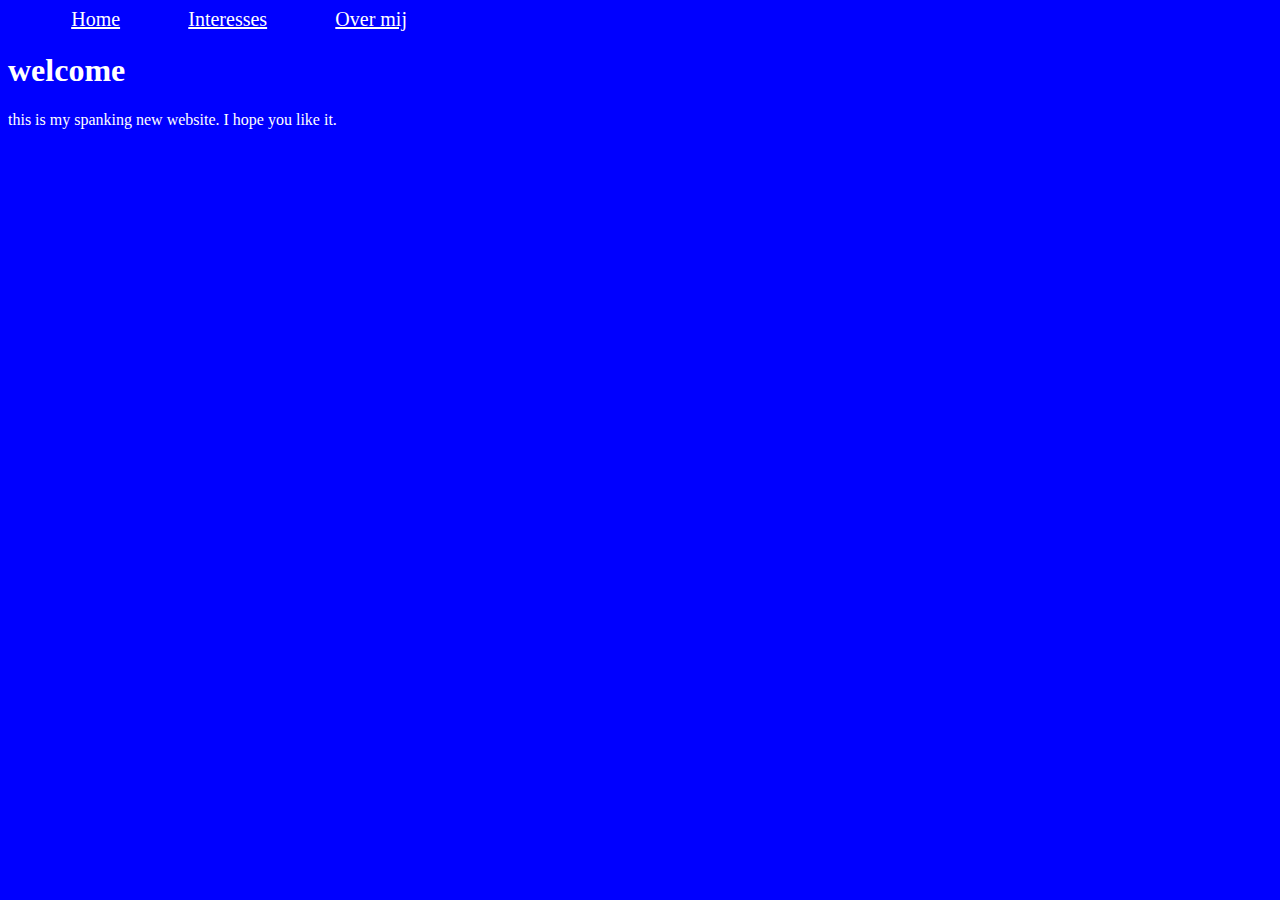
<file: index.html>
<!DOCTYPE html>
<html></html>
<head>
    <title>welcome to my website</title>
    <link rel="stylesheet" href="css/css.css">
</head>
<nav>
    <a href="index.html">Home</a>
    <a href="games.html">Interesses</a>
    <a href="about.html">Over mij</a>
</nav>
<body>
    <h1>welcome</h1>
    <p>this is my spanking new website. I hope you like it.</p>
    
</body>
</file>
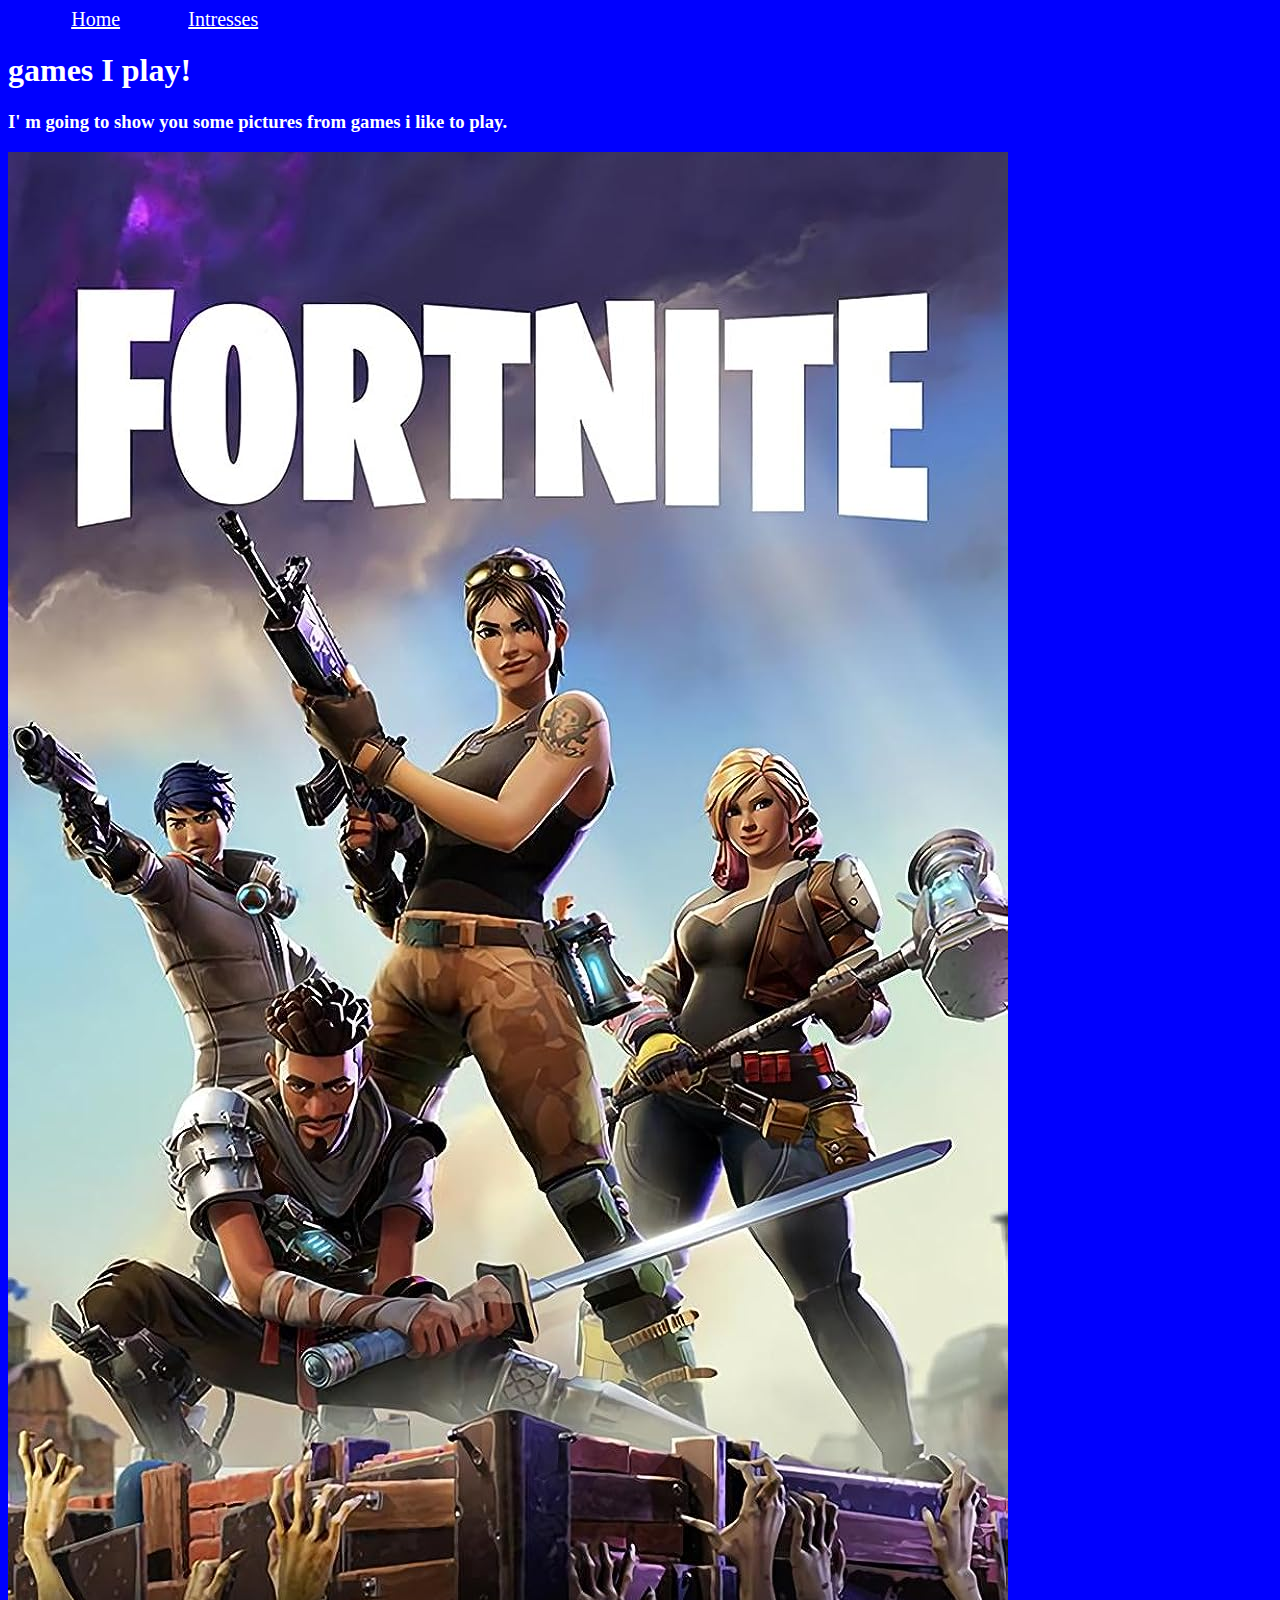
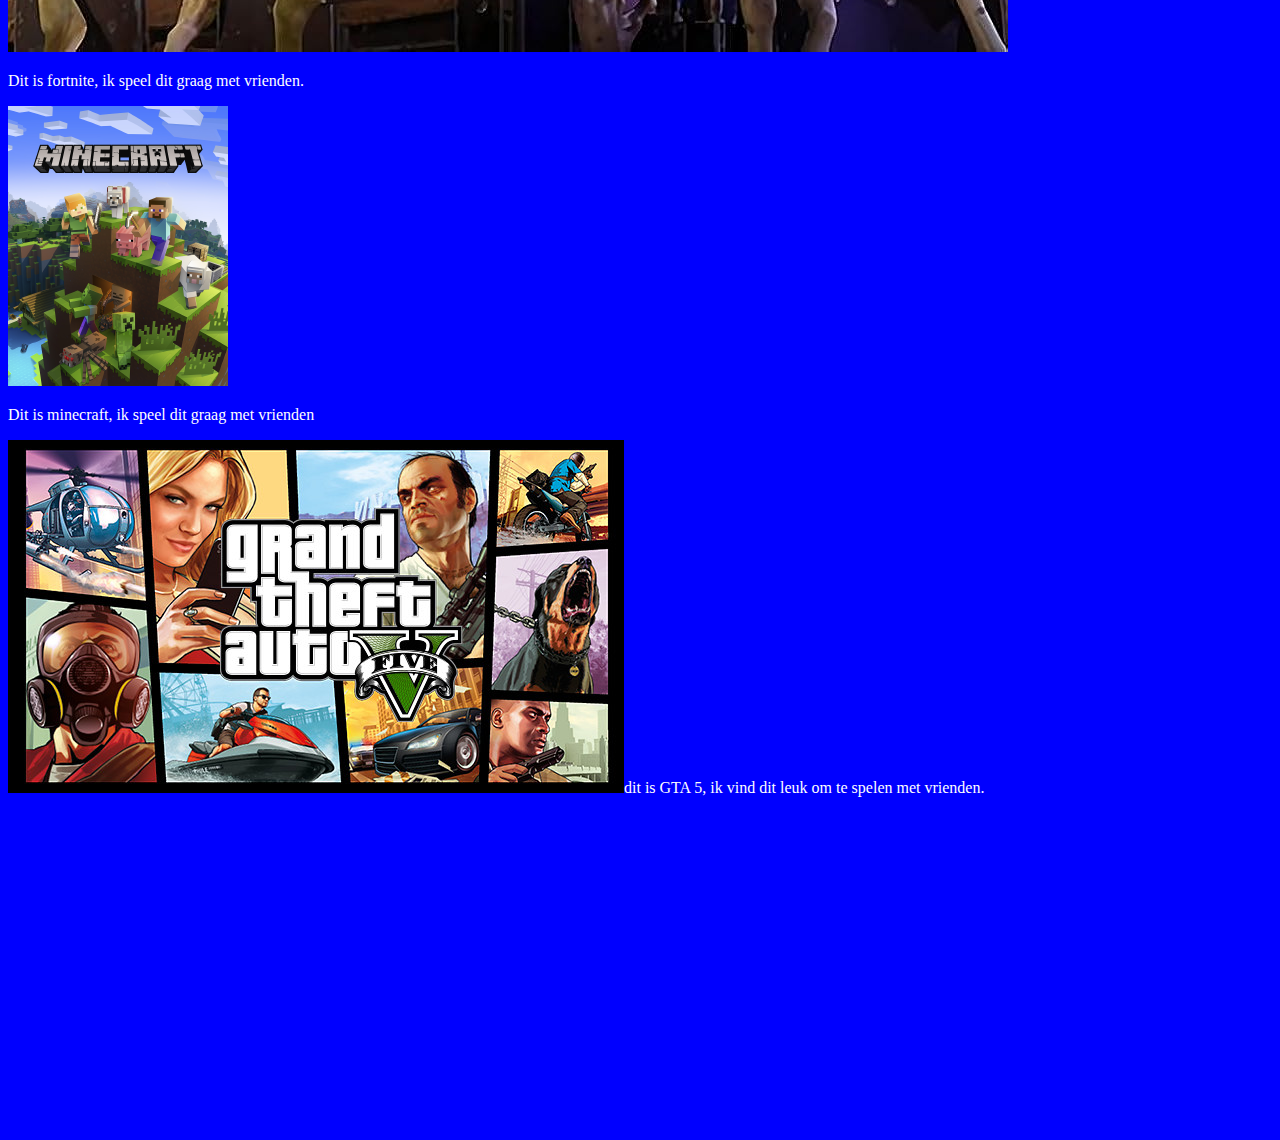
<file: 2e pagina.html>
<!DOCTYPE html>
<html></html>
<head>
    <title>welcome to my website</title>
    <link rel="stylesheet" href="css/css.css">
</head>
<nav>
    <a href="index.html">Home</a>
    <a href="2e pagina.html">Intresses</a>
</nav>
<body >
    <h1>games I play!</h1>
    <h3>I' m going to show you some pictures from games i like to play.</h3>
    
    <img src="img/fortnite.jpg" alt="fortnite">
    <p>Dit is fortnite, ik speel dit graag met vrienden.</p>

    <img src="img/minecraft.png" alt="minecraft">
    <p>Dit is minecraft, ik speel dit graag met vrienden</p>

    <img class= ".gtaImage" src="img/gta.jpg" alt="GTA 5"
    <p>dit is GTA 5, ik vind dit leuk om te spelen met vrienden.</p>
   
    <div class="container">
        <iframe width="560" height="315" src="https://www.youtube.com/embed/QkkoHAzjnUs?si=OhqCr-duFhDJSya2" title="YouTube video player" frameborder="0" allow="accelerometer; autoplay; clipboard-write; encrypted-media; gyroscope; picture-in-picture; web-share" allowfullscreen></iframe>

    </div>

</body>



</html>
</file>
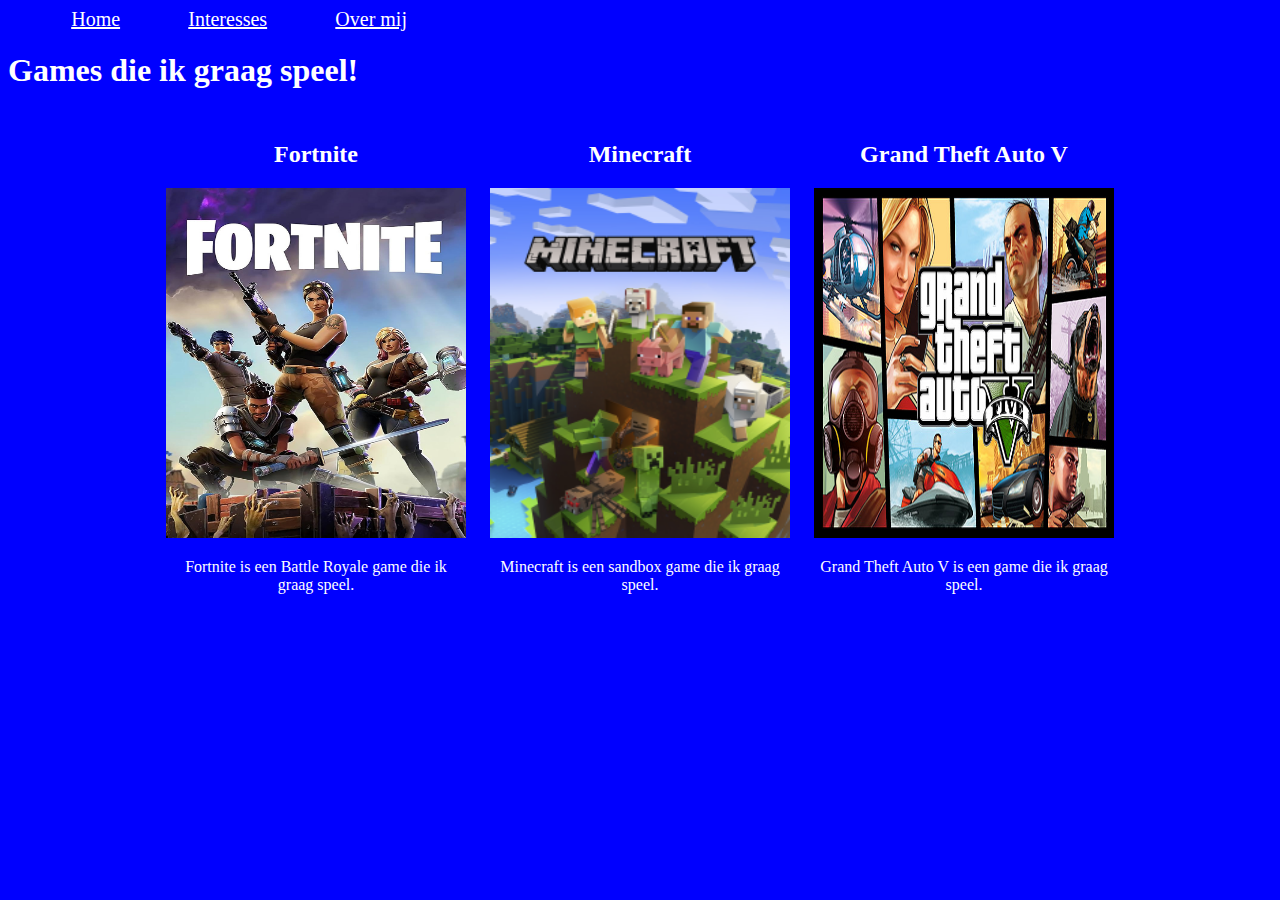
<file: games.html>
<!DOCTYPE html>
<html lang="nl">
<head>
    <meta charset="UTF-8">
    <title>Interesses | Luuk</title>
    <link rel="stylesheet" href="css/css.css">
</head>
<body>
<nav>
    <a href="index.html">Home</a>
    <a href="games.html">Interesses</a>
    <a href="about.html">Over mij</a>
</nav>

<h1>Games die ik graag speel!</h1>

<div class="container">
    <div class="box">
        <h2>Fortnite</h2>
        <img src="img/fortnite.jpg" alt="Fortnite">
        <p>Fortnite is een Battle Royale game die ik graag speel.</p>
    </div>
    <div class="box">
        <h2>Minecraft</h2>
        <img src="img/minecraft.png" alt="Minecraft">
        <p>Minecraft is een sandbox game die ik graag speel.</p>
    </div>
    <div class="box">
        <h2>Grand Theft Auto V</h2>
        <img src="img/gta.jpg" alt="Grand Theft Auto V">
        <p>Grand Theft Auto V is een game die ik graag speel.</p>
    </div>
</div>
</body>
</html>
</file>
<file: css/css.css>
body{
    color: white;
    background-color: blue;
}

nav{
    font-size: 20px;
    text-decoration: none;
}

nav a{
    color: white;
    padding-left: 5%;
}

div div img{
    width: 300px;
    height: 350px;
}

.container {
    text-align: center;
}
.box {
    display: inline-block;
    margin: 10px;
    width: 300px;
    text-align: center;
}
</file>
